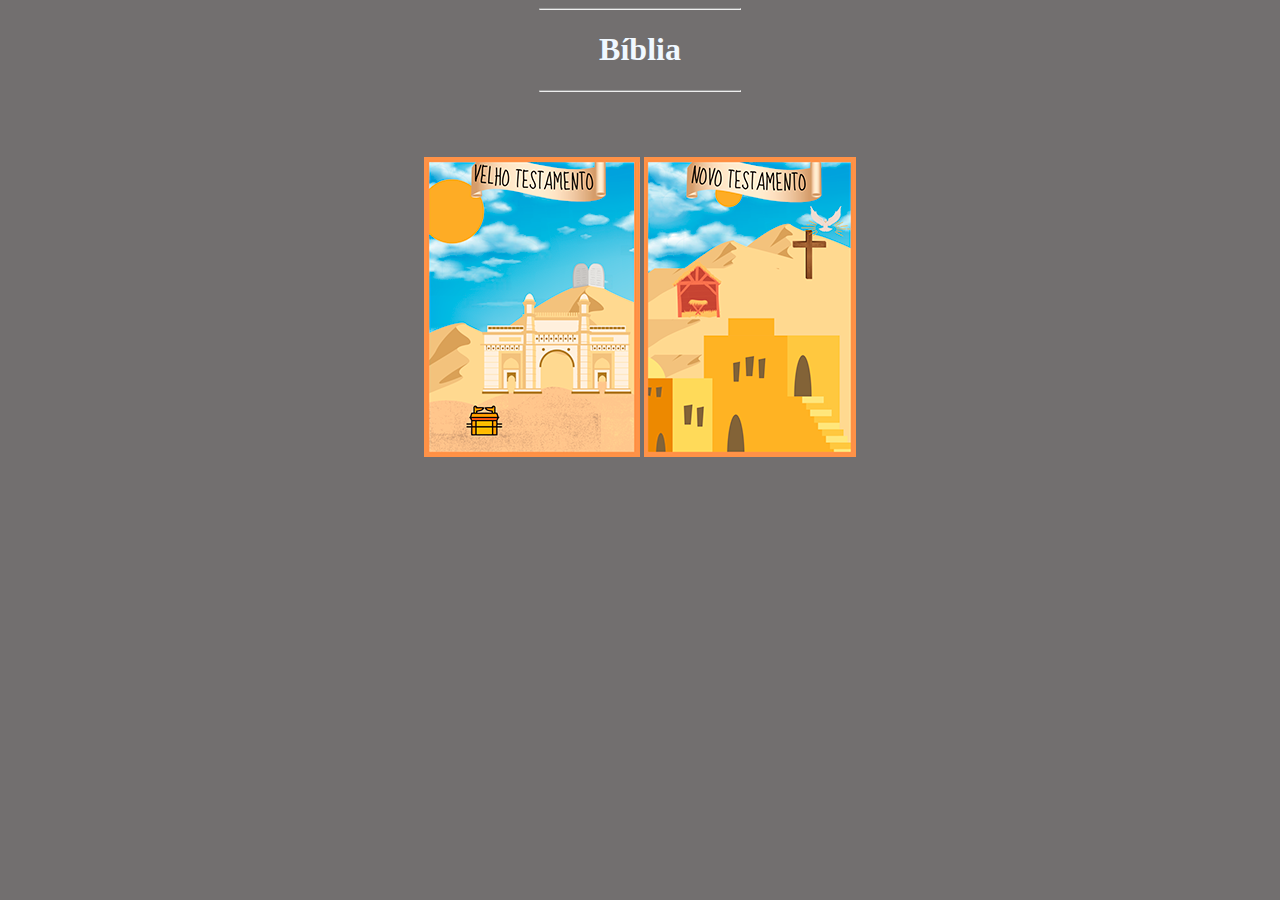
<file: atividade_menu/index.html>
<!DOCTYPE html>
<html lang="en">
<head>
    <meta charset="UTF-8">
    <meta http-equiv="X-UA-Compatible" content="IE=edge">
    <meta name="viewport" content="width=device-width, initial-scale=1.0">
    <title>Bíblia Online</title>
    <link rel="stylesheet" href="estilo.css">
</head>
<body>
    <hr>
    <h1>Bíblia</h1>
    <hr>
    <br><br><br>
    <table align="center">
        <tr>
            <td><a href="antigo_testamento/antigo.html"><img src="imagens_html/antigo.png" alt=""></a></td>
            <td><a href="novo_testamento/novo.html"><img src="imagens_html/novo.png" alt=""></a></td>
        </tr>
</body>
</html>
</file>
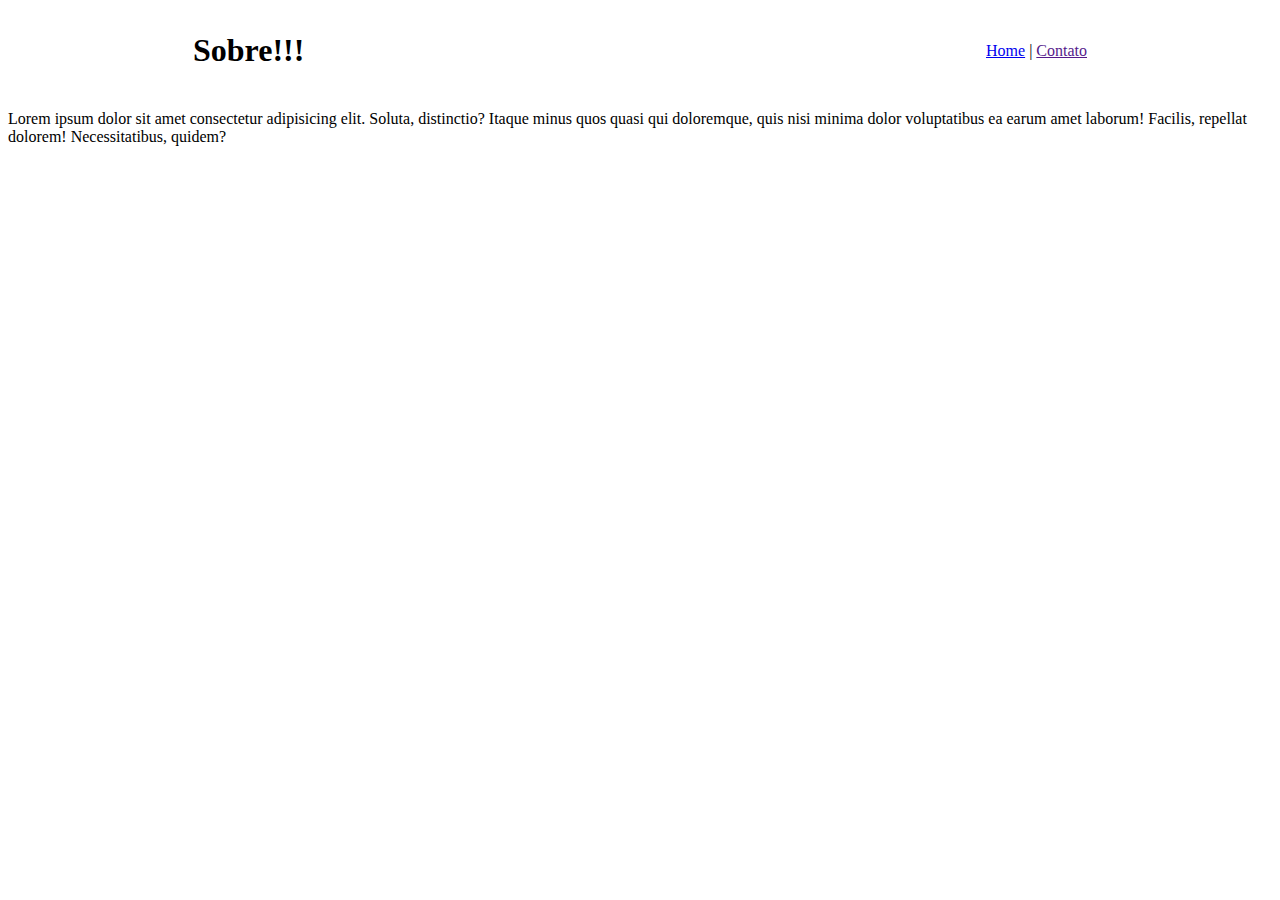
<file: aula-06-04/index.html>
<!DOCTYPE html>
<html lang="en">
<head>
    <meta charset="UTF-8">
    <meta http-equiv="X-UA-Compatible" content="IE=edge">
    <meta name="viewport" content="width=device-width, initial-scale=1.0">
    <title>Document</title>
</head>
<body>
    <table width="900" align="center">
        <tr>
            <td><h1>Sobre!!!</h1></td>
            <td align="right">
                <a href="../index.html">Home</a> |
                <a href="">Contato</a>
            </td>
        </tr>
    </table>
    <p>Lorem ipsum dolor sit amet consectetur adipisicing elit. Soluta, distinctio? Itaque minus quos quasi qui doloremque, quis nisi minima dolor voluptatibus ea earum amet laborum! Facilis, repellat dolorem! Necessitatibus, quidem?</p>
</body>
</html>
</file>
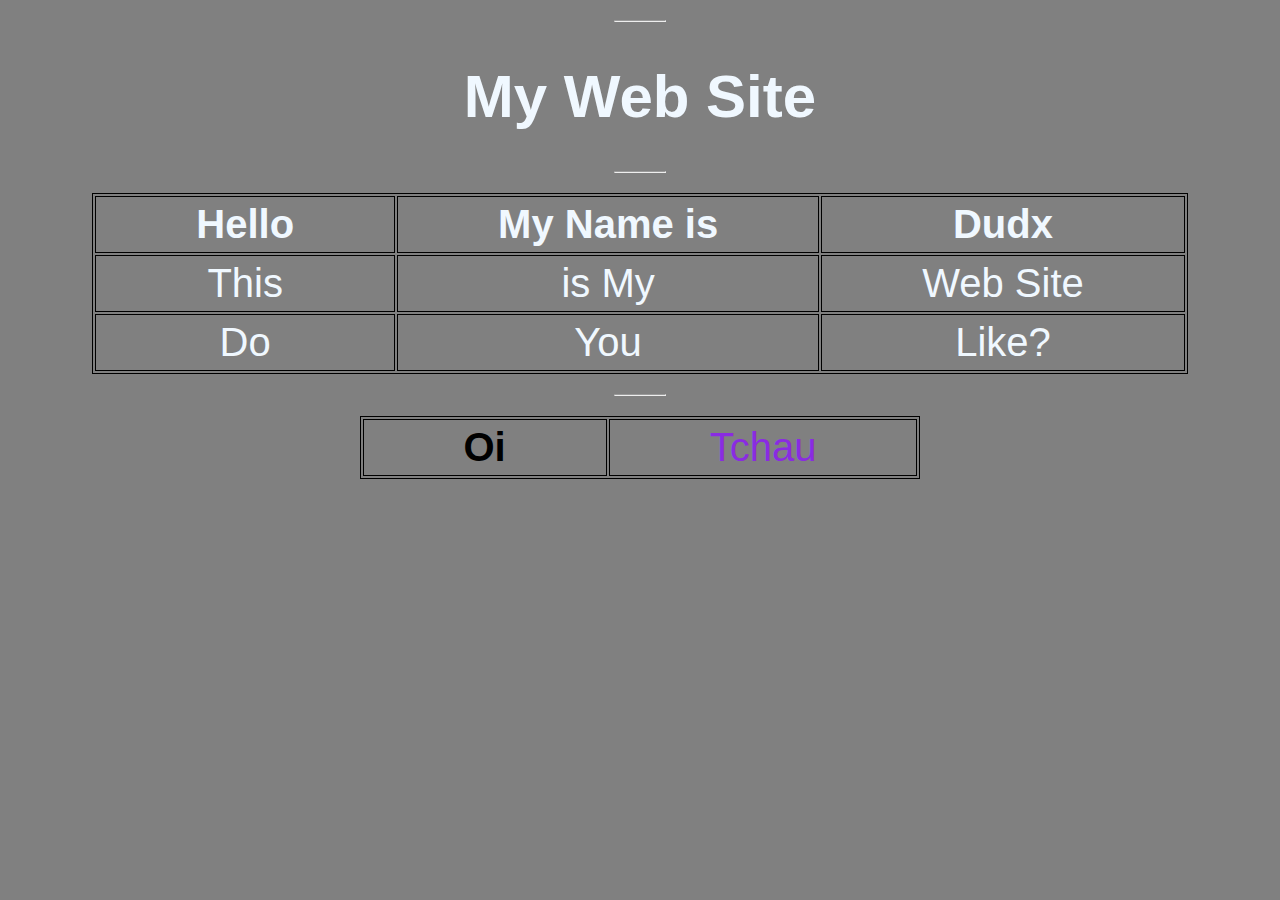
<file: aula-13-04/index.html>
<!DOCTYPE html>
<html lang="en">
<head>
    <meta charset="UTF-8">
    <meta http-equiv="X-UA-Compatible" content="IE=edge">
    <meta name="viewport" content="width=device-width, initial-scale=1.0">
    <title>Document</title>
    <link rel="stylesheet" href="estilo.css">
</head>
<body>
    <hr>
    <h1 class="center">My Web Site</h1>
    <hr>
    <table  align="center">
        <tr>
            <th>Hello</td>
            <th>My Name is</td>
            <th>Dudx</td>
        </tr>
        <tr>
            <td>This</td>
            <td>is My</td>
            <td>Web Site</td>
        </tr>
        <tr>
            <td>Do</td>
            <td>You</td>
            <td>Like?</td>
        </tr>
    </table>
    <hr>
    <table align="center">
        <tr>
            <th id="principal">Oi</th>
            <td class="segundo_plano">Tchau</td>
        </tr>
    </table>
</body>
</html>
</file>
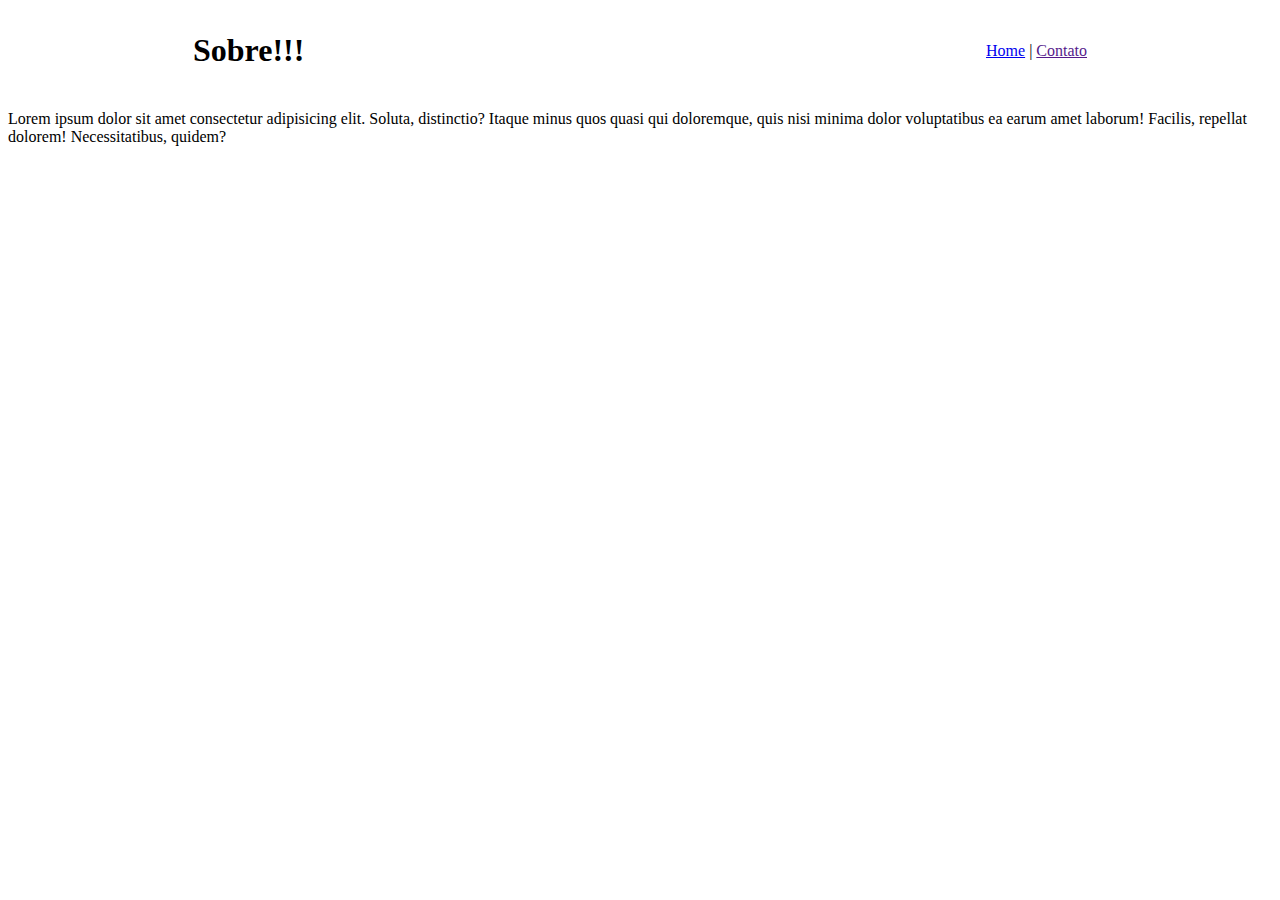
<file: aula-06-04/index01.html>
<!DOCTYPE html>
<html lang="en">
<head>
    <meta charset="UTF-8">
    <meta http-equiv="X-UA-Compatible" content="IE=edge">
    <meta name="viewport" content="width=device-width, initial-scale=1.0">
    <title>Document</title>
</head>
<body>
    <table width="900" align="center">
        <tr>
            <td><h1>Sobre!!!</h1></td>
            <td align="right">
                <a href="index02.html">Home</a> |
                <a href="">Contato</a>
            </td>
        </tr>
    </table>
    <p>Lorem ipsum dolor sit amet consectetur adipisicing elit. Soluta, distinctio? Itaque minus quos quasi qui doloremque, quis nisi minima dolor voluptatibus ea earum amet laborum! Facilis, repellat dolorem! Necessitatibus, quidem?</p>
</body>
</html>
</file>
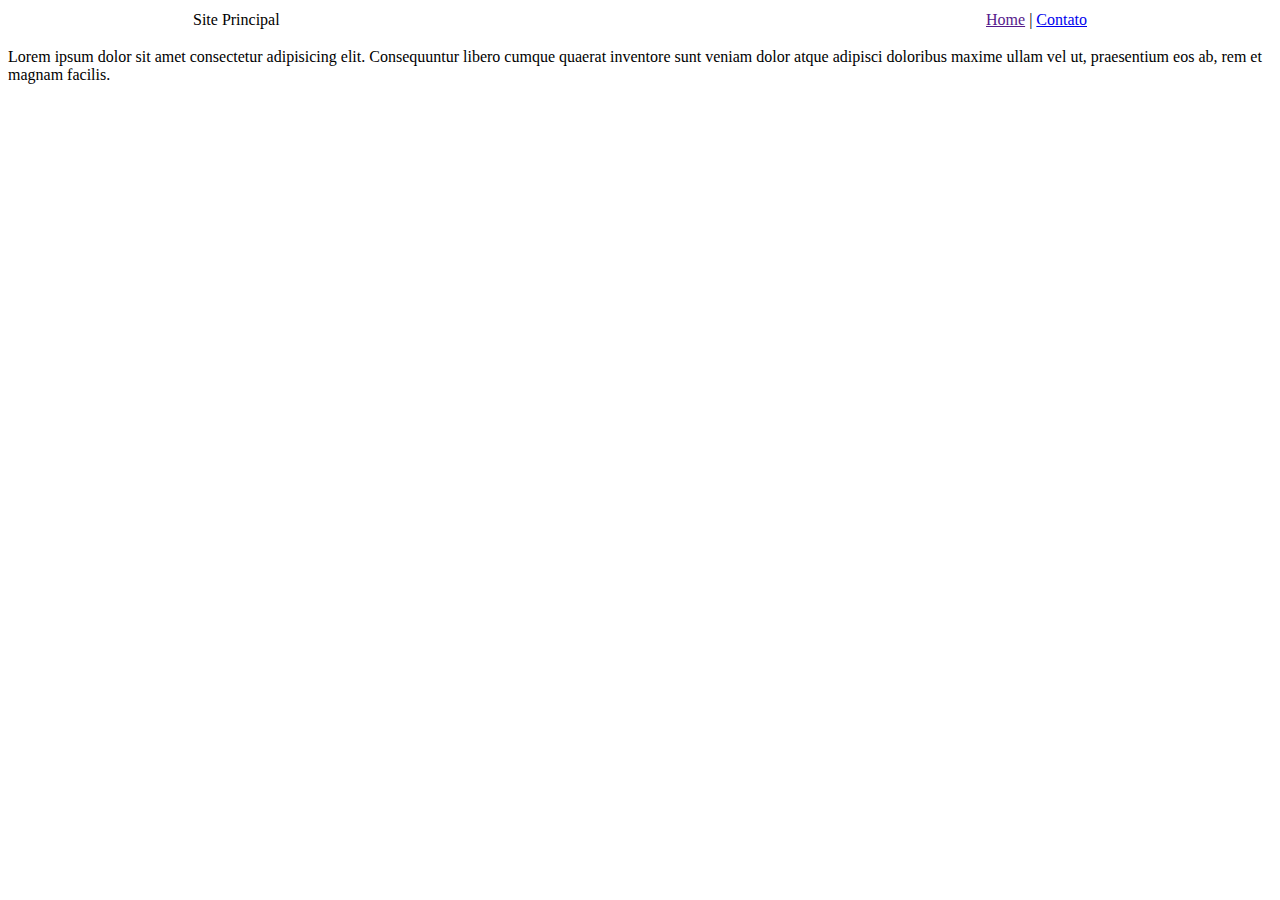
<file: aula-06-04/index02.html>
<!DOCTYPE html>
<html lang="en">
<head>
    <meta charset="UTF-8">
    <meta http-equiv="X-UA-Compatible" content="IE=edge">
    <meta name="viewport" content="width=device-width, initial-scale=1.0">
    <title>Aula-06-04</title>
</head>
<body>

    <table width="900" align="center">
        <tr>
            <td>Site Principal</td>
            <td align="right">
                <a href="">Home</a> |
                <a href="index01.html">Contato</a>
            </td>
        </tr>
    </table>
    <p>Lorem ipsum dolor sit amet consectetur adipisicing elit. Consequuntur libero cumque quaerat inventore sunt veniam dolor atque adipisci doloribus maxime ullam vel ut, praesentium eos ab, rem et magnam facilis.</p>

</body>
</html>
</file>
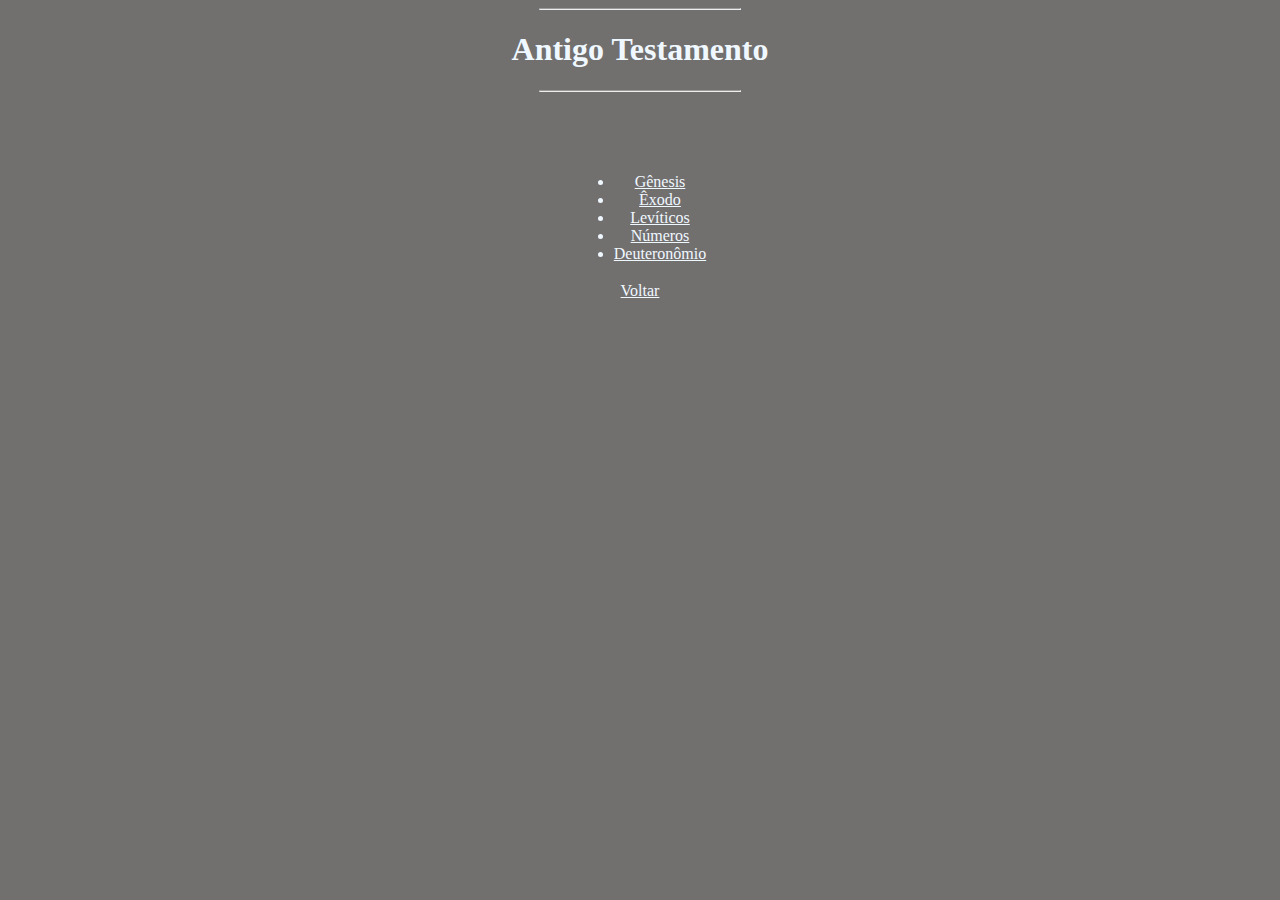
<file: atividade_menu/antigo_testamento/antigo.html>
<!DOCTYPE html>
<html lang="en">
<head>
    <meta charset="UTF-8">
    <meta http-equiv="X-UA-Compatible" content="IE=edge">
    <meta name="viewport" content="width=device-width, initial-scale=1.0">
    <title>Document</title>
    <link rel="stylesheet" href="../estilo.css">
</head>
<body>
    <hr>
    <h1>Antigo Testamento</h1>
    <hr>
    <br><br><br>
    <table align="center">
        <tr>
            <td>
                <ul>
                    <li><a href="gênesis/gênesis.html">Gênesis</a></li>
                    <li><a href="">Êxodo</a></li>
                    <li><a href="">Levíticos</a></li>
                    <li><a href="">Números</a></li>
                    <li><a href="">Deuteronômio</a></li>
                </ul>
            </td>
        </tr>
    </table>
    <a href="../index.html">Voltar</a>
</body>
</html>
</file>
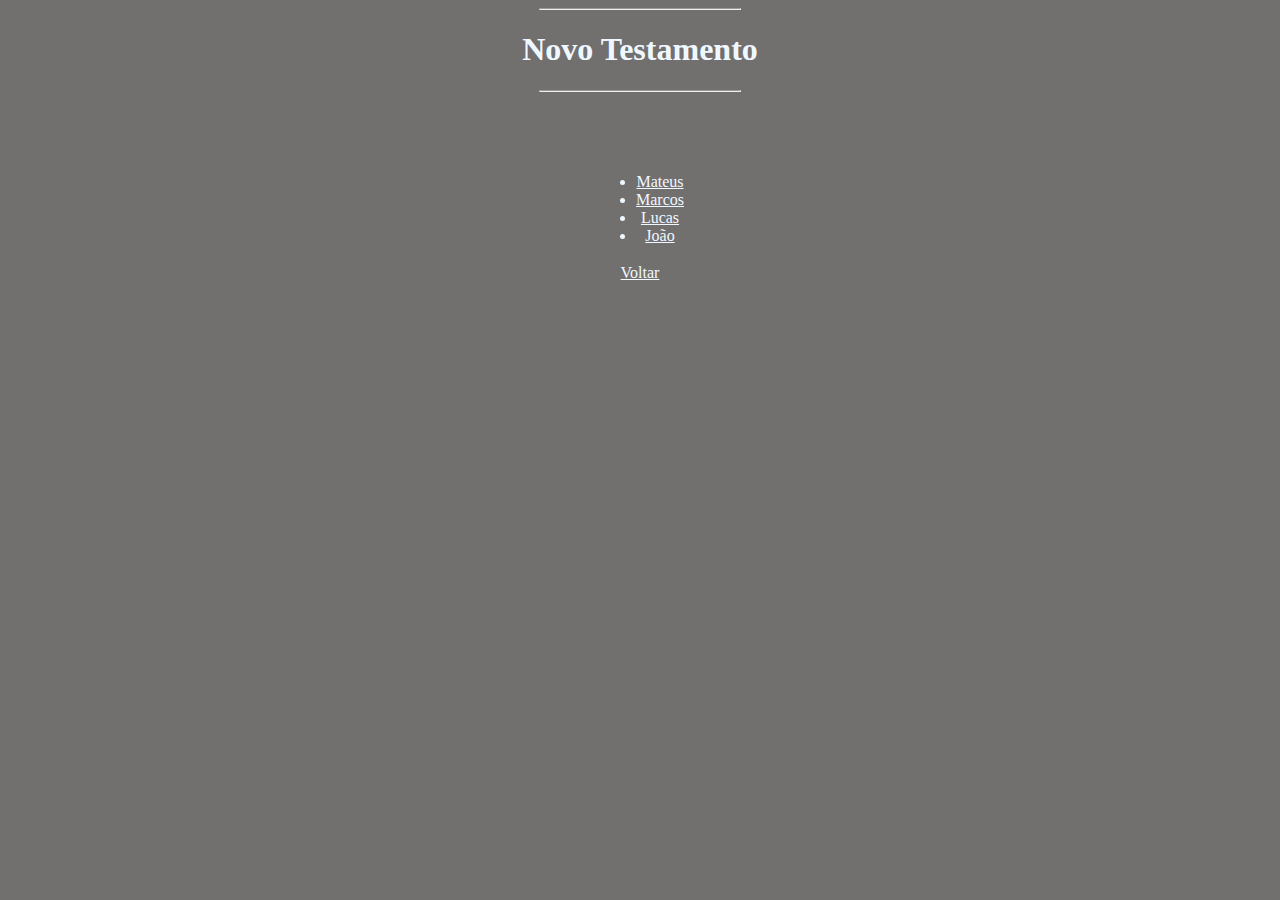
<file: atividade_menu/novo_testamento/novo.html>
<!DOCTYPE html>
<html lang="en">
<head>
    <meta charset="UTF-8">
    <meta http-equiv="X-UA-Compatible" content="IE=edge">
    <meta name="viewport" content="width=device-width, initial-scale=1.0">
    <title>Document</title>
    <link rel="stylesheet" href="../estilo.css">
</head>
<body>
    <hr>
    <h1>Novo Testamento</h1>
    <hr>
    <br><br><br>
    <table align="center">
        <tr>
            <td>
                <ul>
                    <li><a href="">Mateus</a></li>
                    <li><a href="">Marcos</a></li>
                    <li><a href="">Lucas</a></li>
                    <li><a href="joão/joão.html">João</a></li>
                </ul>
            </td>
        </tr>
    </table>
    <a href="../index.html">Voltar</a>
</body>
</html>
</file>
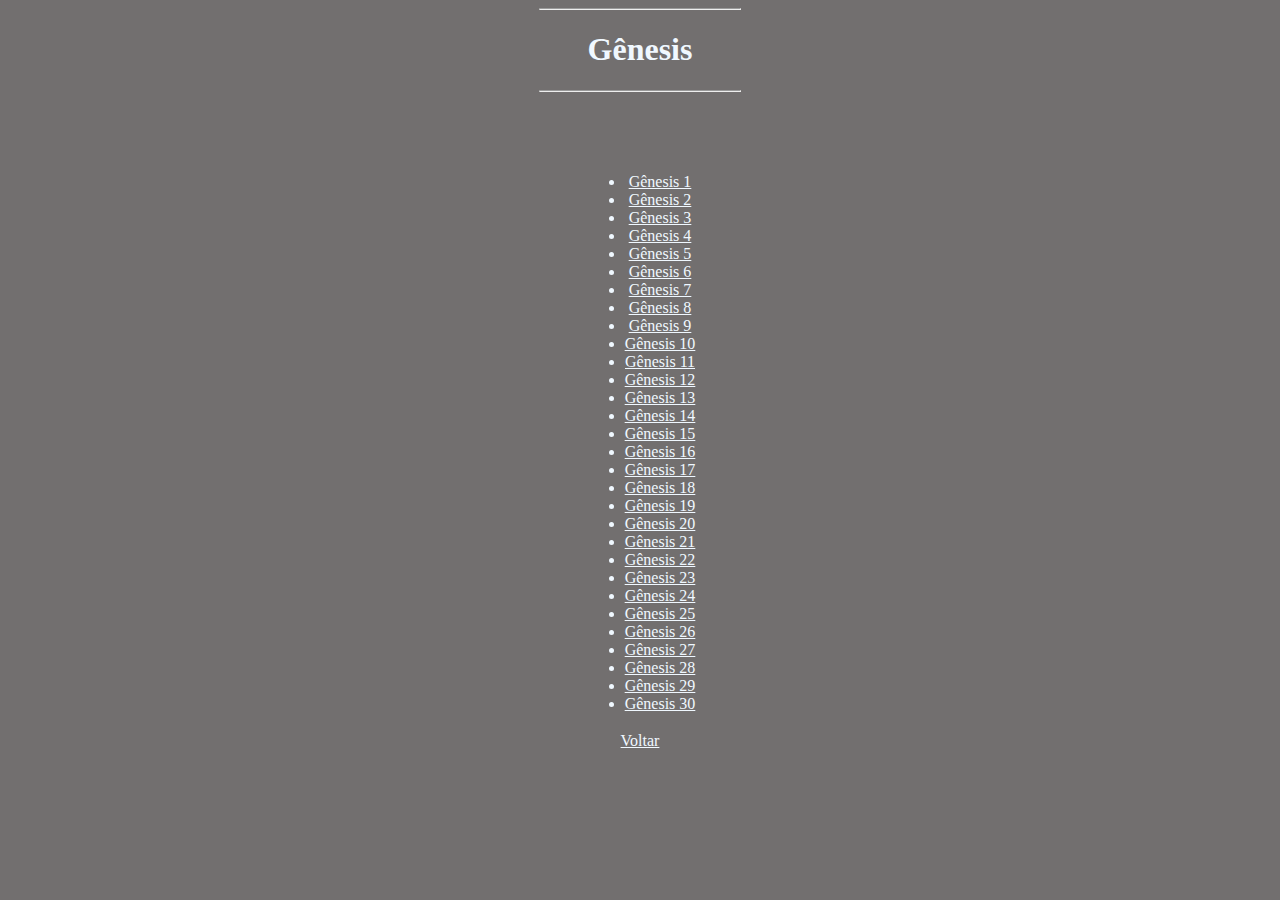
<file: atividade_menu/antigo_testamento/gênesis/gênesis.html>
<!DOCTYPE html>
<html lang="en">
<head>
    <meta charset="UTF-8">
    <meta http-equiv="X-UA-Compatible" content="IE=edge">
    <meta name="viewport" content="width=device-width, initial-scale=1.0">
    <title>Gênesis</title>
    <link rel="stylesheet" href="../../estilo.css">
</head>
<body>
    <hr>
    <h1>Gênesis</h1>
    <hr>
    <br><br><br>
    <table align="center">
        <tr>
            <td>
                <ul>
                    <li><a href="gênesis1.html">Gênesis 1</a></li>
                    <li><a href="gênesis2.html">Gênesis 2</a></li>
                    <li><a href="gênesis3.html">Gênesis 3</a></li>
                    <li><a href="">Gênesis 4</a></li>
                    <li><a href="">Gênesis 5</a></li>
                    <li><a href="">Gênesis 6</a></li>
                    <li><a href="">Gênesis 7</a></li>
                    <li><a href="">Gênesis 8</a></li>
                    <li><a href="">Gênesis 9</a></li>
                    <li><a href="">Gênesis 10</a></li>
                    <li><a href="">Gênesis 11</a></li>
                    <li><a href="">Gênesis 12</a></li>
                    <li><a href="">Gênesis 13</a></li>
                    <li><a href="">Gênesis 14</a></li>
                    <li><a href="">Gênesis 15</a></li>
                    <li><a href="">Gênesis 16</a></li>
                    <li><a href="">Gênesis 17</a></li>
                    <li><a href="">Gênesis 18</a></li>
                    <li><a href="">Gênesis 19</a></li>
                    <li><a href="">Gênesis 20</a></li>
                    <li><a href="">Gênesis 21</a></li>
                    <li><a href="">Gênesis 22</a></li>
                    <li><a href="">Gênesis 23</a></li>
                    <li><a href="">Gênesis 24</a></li>
                    <li><a href="">Gênesis 25</a></li>
                    <li><a href="">Gênesis 26</a></li>
                    <li><a href="">Gênesis 27</a></li>
                    <li><a href="">Gênesis 28</a></li>
                    <li><a href="">Gênesis 29</a></li>
                    <li><a href="">Gênesis 30</a></li>
                </ul>
            </td>
        </tr>
    </table>
    <a href="../antigo.html">Voltar</a>
</body>
</html>
</file>
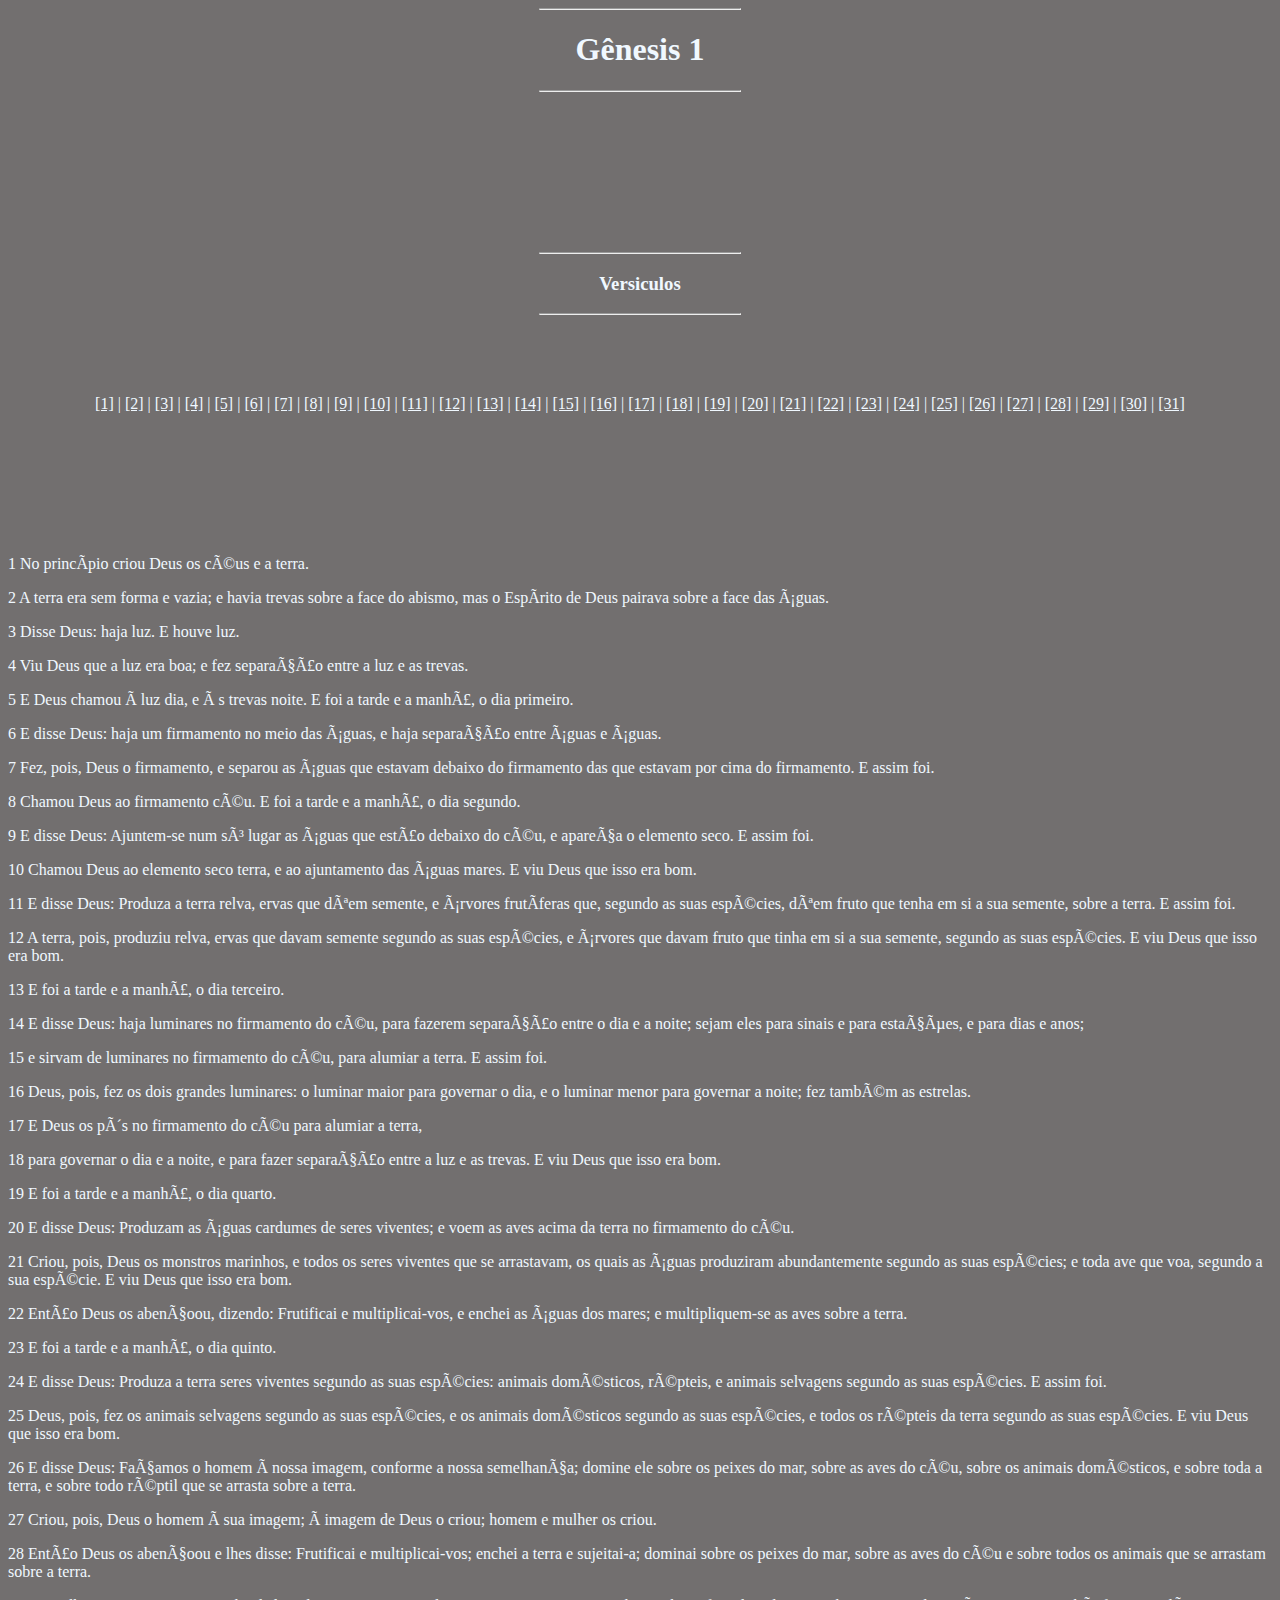
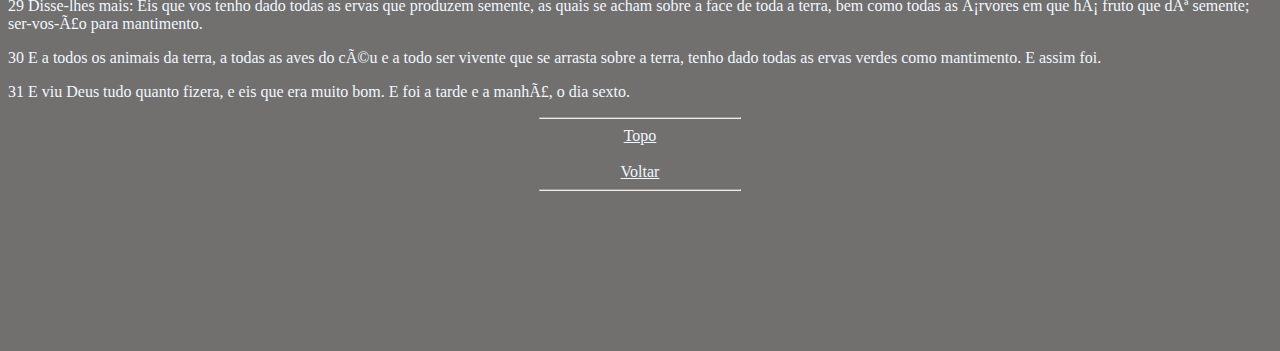
<file: atividade_menu/antigo_testamento/gênesis/gênesis1.html>
<!DOCTYPE html>
<html lang="en">
<head>
    <meta charset="UTF-8">
    <meta http-equiv="X-UA-Compatible" content="IE=edge">
    <meta name="viewport" content="width=device-width, initial-scale=1.0">
    <title>Gênesis 1</title>
    <link rel="stylesheet" href="../../estilo.css">
</head>
<body>
    <hr id="topo">
    <h1>Gênesis 1</h1>
    <hr>
    <br><br><br><br><br><br><br><br>
    <hr>
    <h3>Versiculos</h3>
    <hr>
    <br><br><br><br>
    <a href="#vers1">[1]</a> | <a href="#vers2">[2]</a> | <a href="#vers3">[3]</a> | <a href="#vers4">[4]</a> | <a href="#vers5">[5]</a> | <a href="#vers6">[6]</a> | <a href="#vers7">[7]</a> | <a href="#vers8">[8]</a> | <a href="#vers9">[9]</a> | <a href="#vers10">[10]</a> | <a href="#vers11">[11]</a> | <a href="#vers12">[12]</a> | <a href="#vers13">[13]</a> | <a href="#vers14">[14]</a> | <a href="#vers15">[15]</a> | <a href="#vers16">[16]</a> | <a href="#vers17">[17]</a> | <a href="#vers18">[18]</a> | <a href="#vers19">[19]</a> | <a href="#vers20">[20]</a> | <a href="#vers21">[21]</a> | <a href="#vers22">[22]</a> | <a href="#vers23">[23]</a> | <a href="#vers24">[24]</a> | <a href="#vers25">[25]</a> | <a href="#vers26">[26]</a> | <a href="#vers27">[27]</a> | <a href="#vers28">[28]</a> | <a href="#vers29">[29]</a> | <a href="#vers30">[30]</a> | <a href="#vers31">[31]</a>

    <br><br><br><br><br><br><br><br>

    <p id="vers1">1 No princÃ­pio criou Deus os cÃ©us e a terra.</p>
    <p id="vers2">2 A terra era sem forma e vazia; e havia trevas sobre a face do abismo, mas o EspÃ­rito de Deus pairava sobre a face das Ã¡guas.</p>
    <p id="vers3">3 Disse Deus: haja luz. E houve luz.</p>
    <p id="vers4">4 Viu Deus que a luz era boa; e fez separaÃ§Ã£o entre a luz e as trevas.</p>
    <p id="vers5">5 E Deus chamou Ã  luz dia, e Ã s trevas noite. E foi a tarde e a manhÃ£, o dia primeiro.</p>
    <p id="vers6">6 E disse Deus: haja um firmamento no meio das Ã¡guas, e haja separaÃ§Ã£o entre Ã¡guas e Ã¡guas.</p>
    <p id="vers7">7 Fez, pois, Deus o firmamento, e separou as Ã¡guas que estavam debaixo do firmamento das que estavam por cima do firmamento. E assim foi.</p>
    <p id="vers8">8 Chamou Deus ao firmamento cÃ©u. E foi a tarde e a manhÃ£, o dia segundo.</p>
    <p id="vers9">9 E disse Deus: Ajuntem-se num sÃ³ lugar as Ã¡guas que estÃ£o debaixo do cÃ©u, e apareÃ§a o elemento seco. E assim foi.</p>
    <p id="vers10">10 Chamou Deus ao elemento seco terra, e ao ajuntamento das Ã¡guas mares. E viu Deus que isso era bom.</p>
    <p id="vers11">11 E disse Deus: Produza a terra relva, ervas que dÃªem semente, e Ã¡rvores frutÃ­feras que, segundo as suas espÃ©cies, dÃªem fruto que tenha em si a sua semente, sobre a terra. E assim foi.</p>
    
    <p id="vers12">12 A terra, pois, produziu relva, ervas que davam semente segundo as suas espÃ©cies, e Ã¡rvores que davam fruto que tinha em si a sua semente, segundo as suas espÃ©cies. E viu Deus que isso era bom.</p>
    <p id="vers13">13 E foi a tarde e a manhÃ£, o dia terceiro.</p>
    <p id="vers14">14 E disse Deus: haja luminares no firmamento do cÃ©u, para fazerem separaÃ§Ã£o entre o dia e a noite; sejam eles para sinais e para estaÃ§Ãµes, e para dias e anos;</p>
    <p id="vers15">15 e sirvam de luminares no firmamento do cÃ©u, para alumiar a terra. E assim foi.</p>
    <p id="vers16">16 Deus, pois, fez os dois grandes luminares: o luminar maior para governar o dia, e o luminar menor para governar a noite; fez tambÃ©m as estrelas.</p>
    <p id="vers17">17 E Deus os pÃ´s no firmamento do cÃ©u para alumiar a terra,</p>
    <p id="vers18">18 para governar o dia e a noite, e para fazer separaÃ§Ã£o entre a luz e as trevas. E viu Deus que isso era bom.</p>
    <p id="vers19">19 E foi a tarde e a manhÃ£, o dia quarto.</p>
    <p id="vers20">20 E disse Deus: Produzam as Ã¡guas cardumes de seres viventes; e voem as aves acima da terra no firmamento do cÃ©u.</p>
    <p id="vers21">21 Criou, pois, Deus os monstros marinhos, e todos os seres viventes que se arrastavam, os quais as Ã¡guas produziram abundantemente segundo as suas espÃ©cies; e toda ave que voa, segundo a sua espÃ©cie. E viu Deus que isso era bom.</p>
    <p id="vers22">22 EntÃ£o Deus os abenÃ§oou, dizendo: Frutificai e multiplicai-vos, e enchei as Ã¡guas dos mares; e multipliquem-se as aves sobre a terra.</p>
    <p id="vers23">23 E foi a tarde e a manhÃ£, o dia quinto.</p>
    <p id="vers24">24 E disse Deus: Produza a terra seres viventes segundo as suas espÃ©cies: animais domÃ©sticos, rÃ©pteis, e animais selvagens segundo as suas espÃ©cies. E assim foi.</p>
    <p id="vers25">25 Deus, pois, fez os animais selvagens segundo as suas espÃ©cies, e os animais domÃ©sticos segundo as suas espÃ©cies, e todos os rÃ©pteis da terra segundo as suas espÃ©cies. E viu Deus que isso era bom.</p>
    <p id="vers26">26 E disse Deus: FaÃ§amos o homem Ã  nossa imagem, conforme a nossa semelhanÃ§a; domine ele sobre os peixes do mar, sobre as aves do cÃ©u, sobre os animais domÃ©sticos, e sobre toda a terra, e sobre todo rÃ©ptil que se arrasta sobre a terra.</p>
    <p id="vers27">27 Criou, pois, Deus o homem Ã  sua imagem; Ã  imagem de Deus o criou; homem e mulher os criou.</p>
    <p id="vers28">28 EntÃ£o Deus os abenÃ§oou e lhes disse: Frutificai e multiplicai-vos; enchei a terra e sujeitai-a; dominai sobre os peixes do mar, sobre as aves do cÃ©u e sobre todos os animais que se arrastam sobre a terra.</p>
    <p id="vers29">29 Disse-lhes mais: Eis que vos tenho dado todas as ervas que produzem semente, as quais se acham sobre a face de toda a terra, bem como todas as Ã¡rvores em que hÃ¡ fruto que dÃª semente; ser-vos-Ã£o para mantimento.</p>
    <p id="vers30">30 E a todos os animais da terra, a todas as aves do cÃ©u e a todo ser vivente que se arrasta sobre a terra, tenho dado todas as ervas verdes como mantimento. E assim foi.</p>
    <p id="vers31">31 E viu Deus tudo quanto fizera, e eis que era muito bom. E foi a tarde e a manhÃ£, o dia sexto.</p>
    
    <hr>
    <a href="#topo">Topo</a><br><br>
    <a href="gênesis.html">Voltar</a>
    <hr>
    <br><br><br><br><br><br><br><br>
</body>
</html>
</file>
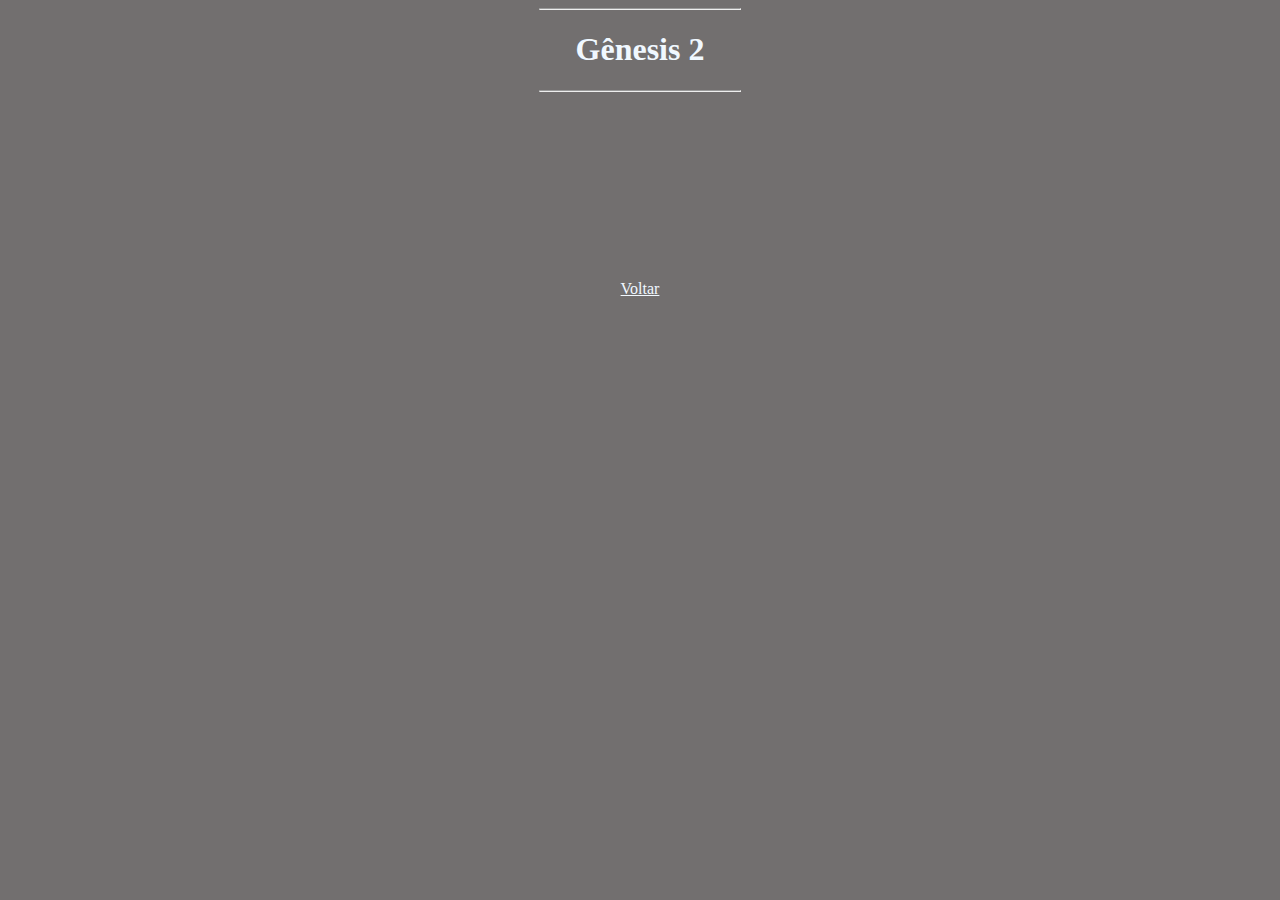
<file: atividade_menu/antigo_testamento/gênesis/gênesis2.html>
<!DOCTYPE html>
<html lang="en">
<head>
    <meta charset="UTF-8">
    <meta http-equiv="X-UA-Compatible" content="IE=edge">
    <meta name="viewport" content="width=device-width, initial-scale=1.0">
    <title>Gênesis 2</title>
    <link rel="stylesheet" href="../../estilo.css">
</head>
<body>
    <hr>
    <h1>Gênesis 2</h1>
    <hr>
    <br><br><br><br><br><br><br><br><br><br>
    <a href="gênesis.html">Voltar</a>   
</body>
</html>
</file>
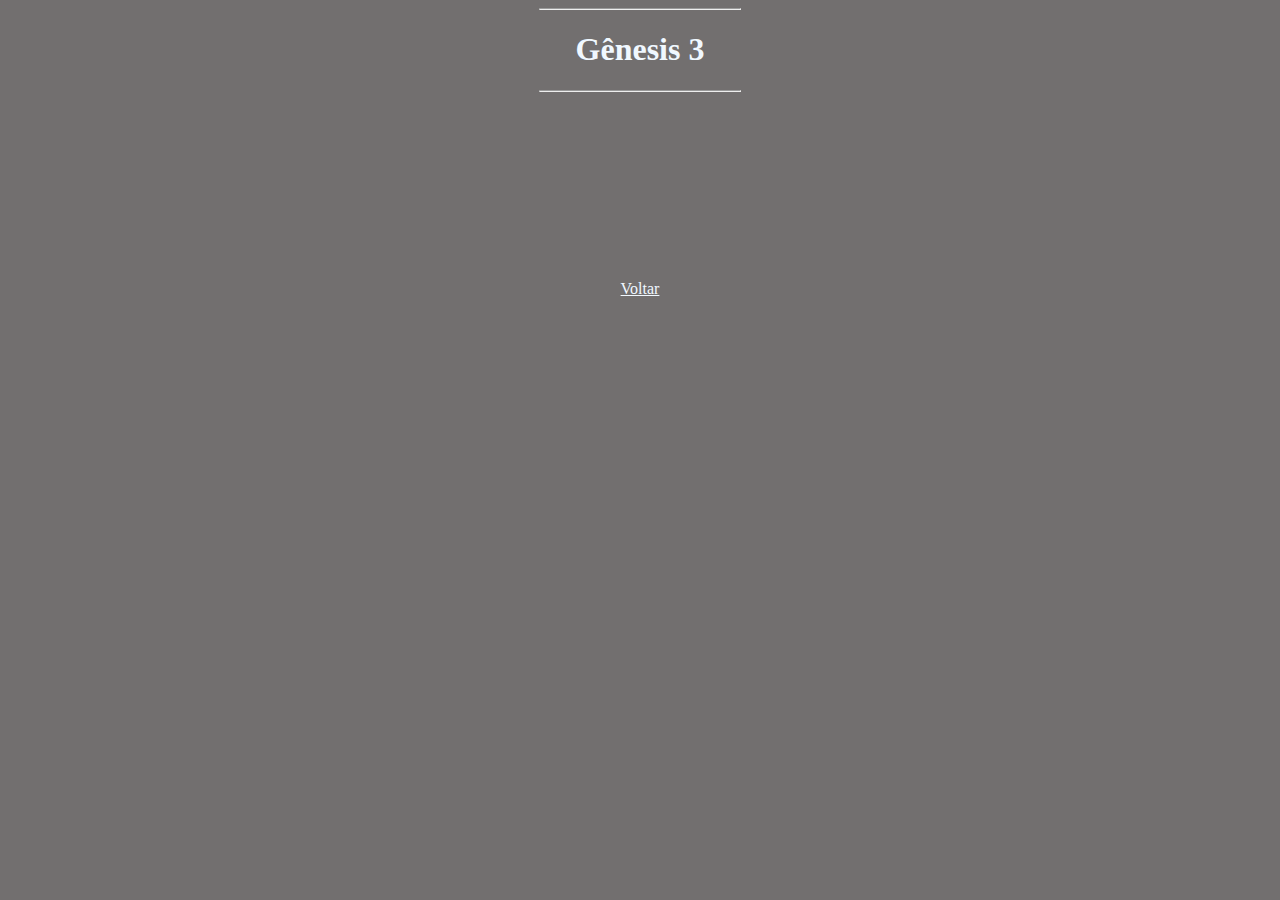
<file: atividade_menu/antigo_testamento/gênesis/gênesis3.html>
<!DOCTYPE html>
<html lang="en">
<head>
    <meta charset="UTF-8">
    <meta http-equiv="X-UA-Compatible" content="IE=edge">
    <meta name="viewport" content="width=device-width, initial-scale=1.0">
    <title>Gênesis 3</title>
    <link rel="stylesheet" href="../../estilo.css">
</head>
<body>
    <hr>
    <h1>Gênesis 3</h1>
    <hr>
    <br><br><br><br><br><br><br><br><br><br>
    <a href="gênesis.html">Voltar</a>
</body>
</html>
</file>
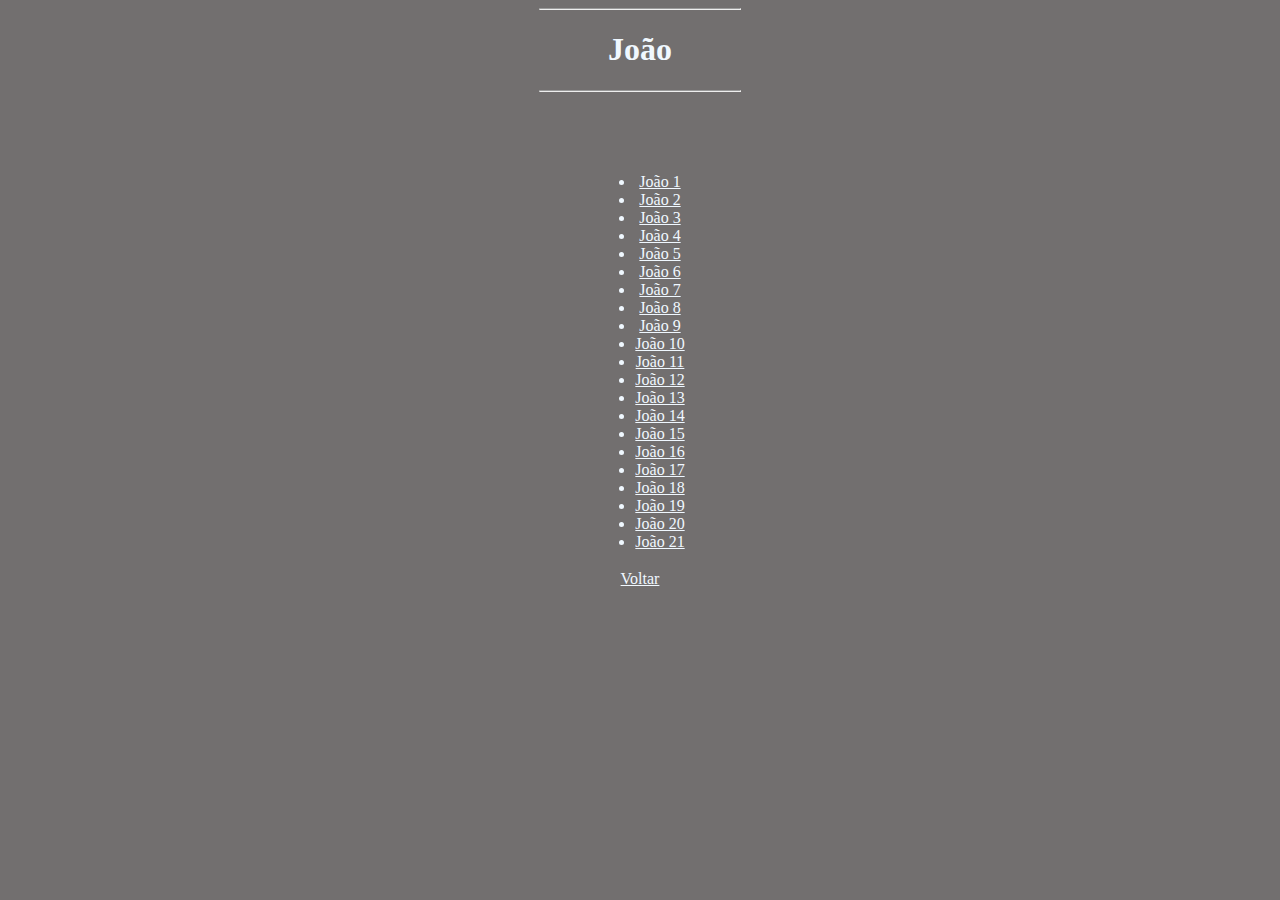
<file: atividade_menu/novo_testamento/joão/joão.html>
<!DOCTYPE html>
<html lang="en">
<head>
    <meta charset="UTF-8">
    <meta http-equiv="X-UA-Compatible" content="IE=edge">
    <meta name="viewport" content="width=device-width, initial-scale=1.0">
    <title>João</title>
    <link rel="stylesheet" href="../../estilo.css">
</head>
<body>
    <hr>
    <h1>João</h1>
    <hr>
    <br><br><br>
    <table align="center">
        <tr>
            <td>
                <ul>
                    <li><a href="joão1.html">João 1</a></li>
                    <li><a href="joão2.html">João 2</a></li>
                    <li><a href="joão3.html">João 3</a></li>
                    <li><a href="">João 4</a></li>
                    <li><a href="">João 5</a></li>
                    <li><a href="">João 6</a></li>
                    <li><a href="">João 7</a></li>
                    <li><a href="">João 8</a></li>
                    <li><a href="">João 9</a></li>
                    <li><a href="">João 10</a></li>
                    <li><a href="">João 11</a></li>
                    <li><a href="">João 12</a></li>
                    <li><a href="">João 13</a></li>
                    <li><a href="">João 14</a></li>
                    <li><a href="">João 15</a></li>
                    <li><a href="">João 16</a></li>
                    <li><a href="">João 17</a></li>
                    <li><a href="">João 18</a></li>
                    <li><a href="">João 19</a></li>
                    <li><a href="">João 20</a></li>
                    <li><a href="">João 21</a></li>
                </ul>
            </td>
        </tr>
    </table>
    <a href="../novo.html">Voltar</a>
</body>
</html>
</file>
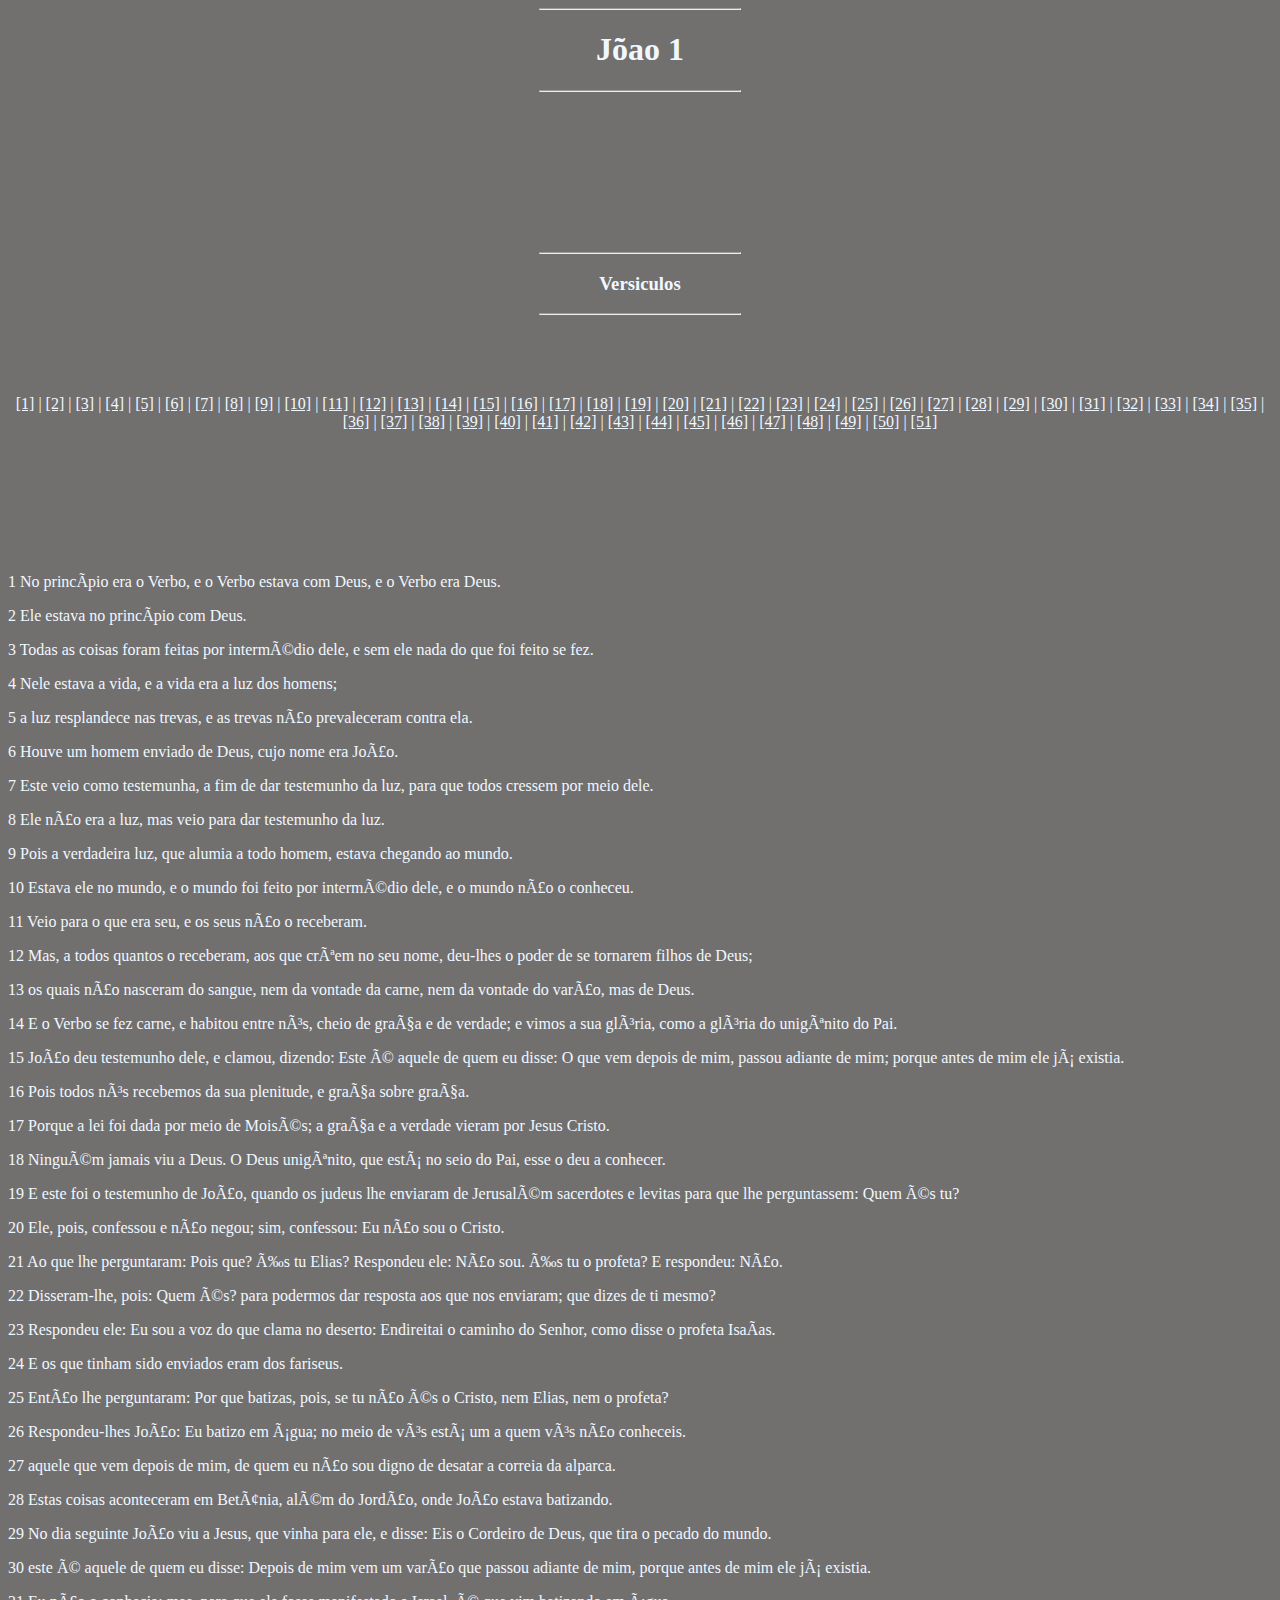
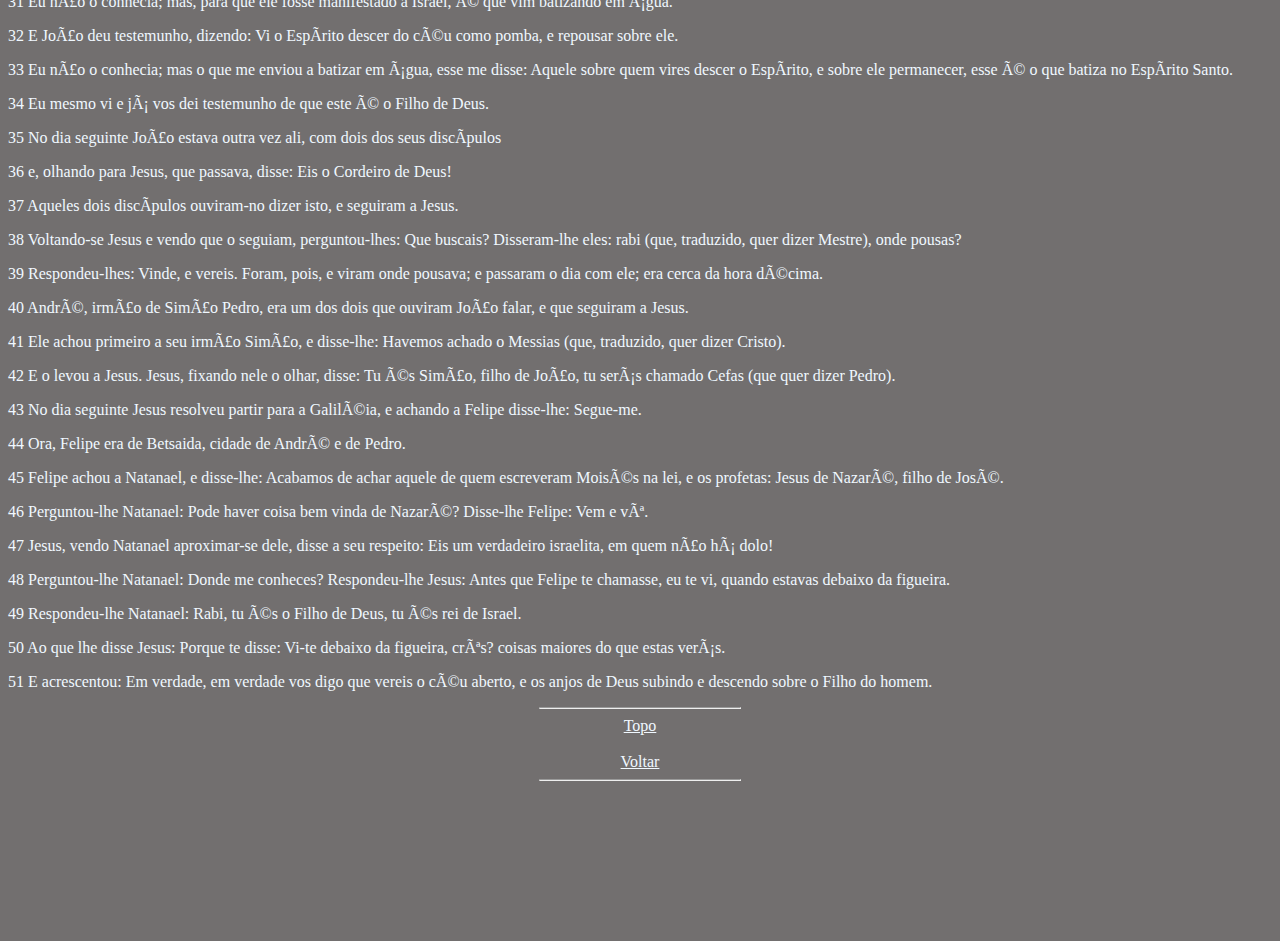
<file: atividade_menu/novo_testamento/joão/joão1.html>
<!DOCTYPE html>
<html lang="en">
<head>
    <meta charset="UTF-8">
    <meta http-equiv="X-UA-Compatible" content="IE=edge">
    <meta name="viewport" content="width=device-width, initial-scale=1.0">
    <title>Document</title>
    <link rel="stylesheet" href="../../estilo.css">
</head>
<body>
    <hr id="topo">
    <h1>Jõao 1</h1>
    <hr>
    <br><br><br><br><br><br><br><br>
    <hr>
    <h3>Versiculos</h3>
    <hr>
    <br><br><br><br>
    <a href="#vers1">[1]</a> | <a href="#vers2">[2]</a> | <a href="#vers3">[3]</a> | <a href="#vers4">[4]</a> | <a href="#vers5">[5]</a> | <a href="#vers6">[6]</a> | <a href="#vers7">[7]</a> | <a href="#vers8">[8]</a> | <a href="#vers9">[9]</a> | <a href="#vers10">[10]</a> | <a href="#vers11">[11]</a> | <a href="#vers12">[12]</a> | <a href="#vers13">[13]</a> | <a href="#vers14">[14]</a> | <a href="#vers15">[15]</a> | <a href="#vers16">[16]</a> | <a href="#vers17">[17]</a> | <a href="#vers18">[18]</a> | <a href="#vers19">[19]</a> | <a href="#vers20">[20]</a> | <a href="#vers21">[21]</a> | <a href="#vers22">[22]</a> | <a href="#vers23">[23]</a> | <a href="#vers24">[24]</a> | <a href="#vers25">[25]</a> | <a href="#vers26">[26]</a> | <a href="#vers27">[27]</a> | <a href="#vers28">[28]</a> | <a href="#vers29">[29]</a> | <a href="#vers30">[30]</a> | <a href="#vers31">[31]</a> | <a href="#vers32">[32]</a> | <a href="#vers33">[33]</a> | <a href="#vers34">[34]</a> | <a href="#vers35">[35]</a> | <a href="#vers36">[36]</a> | <a href="#vers37">[37]</a> | <a href="#vers38">[38]</a> | <a href="#vers39">[39]</a> | <a href="#vers40">[40]</a> | <a href="#vers41">[41]</a> | <a href="#vers42">[42]</a> | <a href="#vers43">[43]</a> | <a href="#vers44">[44]</a> | <a href="#vers45">[45]</a> | <a href="#vers46">[46]</a> | <a href="#vers47">[47]</a> | <a href="#vers48">[48]</a> | <a href="#vers49">[49]</a> | <a href="#vers50">[50]</a> | <a href="#vers51">[51]</a>
    <br><br><br><br><br><br><br><br>
    <p id="vers1">1 No princÃ­pio era o Verbo, e o Verbo estava com Deus, e o Verbo era Deus.</p>
    <p id="vers2">2 Ele estava no princÃ­pio com Deus.</p>
    <p id="vers3">3 Todas as coisas foram feitas por intermÃ©dio dele, e sem ele nada do que foi feito se fez.</p>
    <p id="vers4">4 Nele estava a vida, e a vida era a luz dos homens;</p>
    <p id="vers5">5 a luz resplandece nas trevas, e as trevas nÃ£o prevaleceram contra ela.</p>
    <p id="vers6">6 Houve um homem enviado de Deus, cujo nome era JoÃ£o.</p>
    <p id="vers7">7 Este veio como testemunha, a fim de dar testemunho da luz, para que todos cressem por meio dele.</p>
    <p id="vers8">8 Ele nÃ£o era a luz, mas veio para dar testemunho da luz.</p>
    <p id="vers9">9 Pois a verdadeira luz, que alumia a todo homem, estava chegando ao mundo.</p>
    <p id="vers10">10 Estava ele no mundo, e o mundo foi feito por intermÃ©dio dele, e o mundo nÃ£o o conheceu.</p>
    <p id="vers11">11 Veio para o que era seu, e os seus nÃ£o o receberam.</p>
    <p id="vers12">12 Mas, a todos quantos o receberam, aos que crÃªem no seu nome, deu-lhes o poder de se tornarem filhos de Deus;</p>
    <p id="vers13">13 os quais nÃ£o nasceram do sangue, nem da vontade da carne, nem da vontade do varÃ£o, mas de Deus.</p>
    <p id="vers14">14 E o Verbo se fez carne, e habitou entre nÃ³s, cheio de graÃ§a e de verdade; e vimos a sua glÃ³ria, como a glÃ³ria do unigÃªnito do Pai.</p>
    <p id="vers15">15 JoÃ£o deu testemunho dele, e clamou, dizendo: Este Ã© aquele de quem eu disse: O que vem depois de mim, passou adiante de mim; porque antes de mim ele jÃ¡ existia.</p>
    <p id="vers16">16 Pois todos nÃ³s recebemos da sua plenitude, e graÃ§a sobre graÃ§a.</p>
    <p id="vers17">17 Porque a lei foi dada por meio de MoisÃ©s; a graÃ§a e a verdade vieram por Jesus Cristo.</p>
    <p id="vers18">18 NinguÃ©m jamais viu a Deus. O Deus unigÃªnito, que estÃ¡ no seio do Pai, esse o deu a conhecer.</p>
    <p id="vers19">19 E este foi o testemunho de JoÃ£o, quando os judeus lhe enviaram de JerusalÃ©m sacerdotes e levitas para que lhe perguntassem: Quem Ã©s tu?</p>
    <p id="vers20">20 Ele, pois, confessou e nÃ£o negou; sim, confessou: Eu nÃ£o sou o Cristo.</p>
    <p id="vers21">21 Ao que lhe perguntaram: Pois que? Ã‰s tu Elias? Respondeu ele: NÃ£o sou. Ã‰s tu o profeta? E respondeu: NÃ£o.</p>
    <p id="vers22">22 Disseram-lhe, pois: Quem Ã©s? para podermos dar resposta aos que nos enviaram; que dizes de ti mesmo?</p>
    <p id="vers23">23 Respondeu ele: Eu sou a voz do que clama no deserto: Endireitai o caminho do Senhor, como disse o profeta IsaÃ­as.</p>
    <p id="vers24">24 E os que tinham sido enviados eram dos fariseus.</p>
    <p id="vers25">25 EntÃ£o lhe perguntaram: Por que batizas, pois, se tu nÃ£o Ã©s o Cristo, nem Elias, nem o profeta?</p>
    <p id="vers26">26 Respondeu-lhes JoÃ£o: Eu batizo em Ã¡gua; no meio de vÃ³s estÃ¡ um a quem vÃ³s nÃ£o conheceis.</p>
    <p id="vers27">27 aquele que vem depois de mim, de quem eu nÃ£o sou digno de desatar a correia da alparca.</p>
    <p id="vers28">28 Estas coisas aconteceram em BetÃ¢nia, alÃ©m do JordÃ£o, onde JoÃ£o estava batizando.</p>
    <p id="vers29">29 No dia seguinte JoÃ£o viu a Jesus, que vinha para ele, e disse: Eis o Cordeiro de Deus, que tira o pecado do mundo.</p>
    <p id="vers30">30 este Ã© aquele de quem eu disse: Depois de mim vem um varÃ£o que passou adiante de mim, porque antes de mim ele jÃ¡ existia.</p>
    <p id="vers31">31 Eu nÃ£o o conhecia; mas, para que ele fosse manifestado a Israel, Ã© que vim batizando em Ã¡gua.</p>
    <p id="vers32">32 E JoÃ£o deu testemunho, dizendo: Vi o EspÃ­rito descer do cÃ©u como pomba, e repousar sobre ele.</p>
    <p id="vers33">33 Eu nÃ£o o conhecia; mas o que me enviou a batizar em Ã¡gua, esse me disse: Aquele sobre quem vires descer o EspÃ­rito, e sobre ele permanecer, esse Ã© o que batiza no EspÃ­rito Santo.</p>
    <p id="vers34">34 Eu mesmo vi e jÃ¡ vos dei testemunho de que este Ã© o Filho de Deus.</p>
    <p id="vers35">35 No dia seguinte JoÃ£o estava outra vez ali, com dois dos seus discÃ­pulos</p>
    <p id="vers36">36 e, olhando para Jesus, que passava, disse: Eis o Cordeiro de Deus!</p>
    <p id="vers37">37 Aqueles dois discÃ­pulos ouviram-no dizer isto, e seguiram a Jesus.</p>
    <p id="vers38">38 Voltando-se Jesus e vendo que o seguiam, perguntou-lhes: Que buscais? Disseram-lhe eles: rabi (que, traduzido, quer dizer Mestre), onde pousas?</p>
    <p id="vers39">39 Respondeu-lhes: Vinde, e vereis. Foram, pois, e viram onde pousava; e passaram o dia com ele; era cerca da hora dÃ©cima.</p>
    <p id="vers40">40 AndrÃ©, irmÃ£o de SimÃ£o Pedro, era um dos dois que ouviram JoÃ£o falar, e que seguiram a Jesus.</p>
    <p id="vers41">41 Ele achou primeiro a seu irmÃ£o SimÃ£o, e disse-lhe: Havemos achado o Messias (que, traduzido, quer dizer Cristo).</p>
    <p id="vers42">42 E o levou a Jesus. Jesus, fixando nele o olhar, disse: Tu Ã©s SimÃ£o, filho de JoÃ£o, tu serÃ¡s chamado Cefas (que quer dizer Pedro).</p>
    <p id="vers43">43 No dia seguinte Jesus resolveu partir para a GalilÃ©ia, e achando a Felipe disse-lhe: Segue-me.</p>
    <p id="vers44">44 Ora, Felipe era de Betsaida, cidade de AndrÃ© e de Pedro.</p>
    <p id="vers45">45 Felipe achou a Natanael, e disse-lhe: Acabamos de achar aquele de quem escreveram MoisÃ©s na lei, e os profetas: Jesus de NazarÃ©, filho de JosÃ©.</p>
    <p id="vers46">46 Perguntou-lhe Natanael: Pode haver coisa bem vinda de NazarÃ©? Disse-lhe Felipe: Vem e vÃª.</p>
    <p id="vers47">47 Jesus, vendo Natanael aproximar-se dele, disse a seu respeito: Eis um verdadeiro israelita, em quem nÃ£o hÃ¡ dolo!</p>
    <p id="vers48">48 Perguntou-lhe Natanael: Donde me conheces? Respondeu-lhe Jesus: Antes que Felipe te chamasse, eu te vi, quando estavas debaixo da figueira.</p>
    <p id="vers49">49 Respondeu-lhe Natanael: Rabi, tu Ã©s o Filho de Deus, tu Ã©s rei de Israel.</p>
    <p id="vers50">50 Ao que lhe disse Jesus: Porque te disse: Vi-te debaixo da figueira, crÃªs? coisas maiores do que estas verÃ¡s.</p>
    <p id="vers51">51 E acrescentou: Em verdade, em verdade vos digo que vereis o cÃ©u aberto, e os anjos de Deus subindo e descendo sobre o Filho do homem.</p>
    <hr>
    <a href="#topo">Topo</a><br><br>
    <a href="joão.html">Voltar</a>
    <hr>
    <br><br><br><br><br><br><br><br>
</body>
</html>
</file>
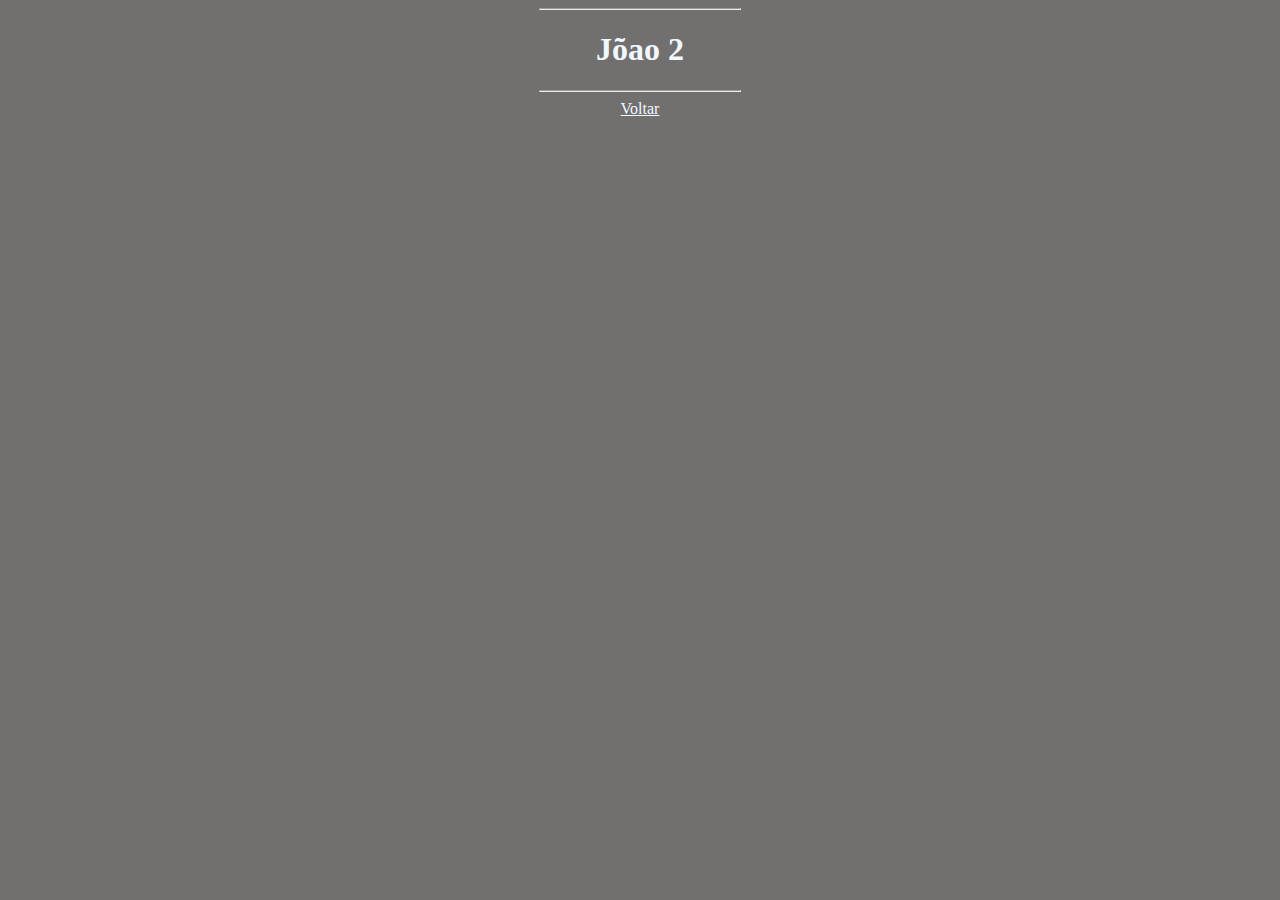
<file: atividade_menu/novo_testamento/joão/joão2.html>
<!DOCTYPE html>
<html lang="en">
<head>
    <meta charset="UTF-8">
    <meta http-equiv="X-UA-Compatible" content="IE=edge">
    <meta name="viewport" content="width=device-width, initial-scale=1.0">
    <title>Document</title>
    <link rel="stylesheet" href="../../estilo.css">
</head>
<body>
    <hr>
    <h1>Jõao 2</h1>
    <hr>
    <a href="joão.html">Voltar</a>
</body>
</html>
</file>
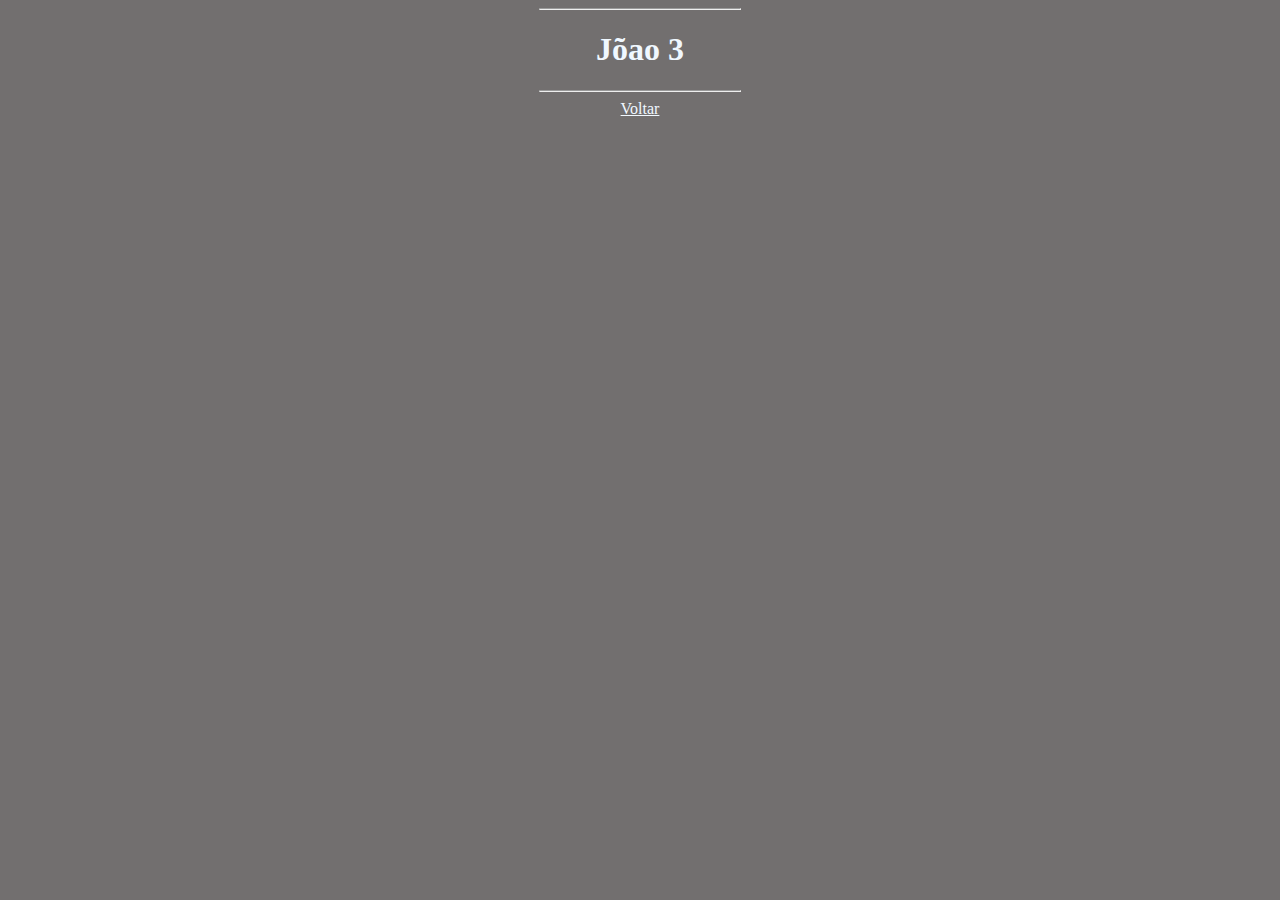
<file: atividade_menu/novo_testamento/joão/joão3.html>
<!DOCTYPE html>
<html lang="en">
<head>
    <meta charset="UTF-8">
    <meta http-equiv="X-UA-Compatible" content="IE=edge">
    <meta name="viewport" content="width=device-width, initial-scale=1.0">
    <title>Document</title>
    <link rel="stylesheet" href="../../estilo.css">
</head>
<body>
    <hr>
    <h1>Jõao 3</h1>
    <hr>
    <a href="joão.html">Voltar</a>
</body>
</html>
</file>
<file: atividade_menu/estilo.css>
* {
    text-align: center;
    color: aliceblue;
}

body {
    background-color: rgb(114, 111, 111);
}

hr {
    width: 200px;
}

p {
    text-align: left;
}
</file>
<file: aula-13-04/estilo.css>
body {
    background: gray;
}
h1{
    font-size: 60px;
}

* {
    text-align: center;
    font-family: cursive, 'Trebuchet MS', 'Lucida Sans Unicode', 'Lucida Grande', 'Lucida Sans', Arial, sans-serif;
    color: aliceblue;
    font-size: 40px;
}

hr {
    color: aliceblue;
    width: 50px;
}
table, tr, td, th{
    border: 1px solid black;
}
tr, td, th {
    padding: 5px 100px;
}

#principal {
    color: black;
}

.segundo_plano {
    color: blueviolet;
}
</file>
